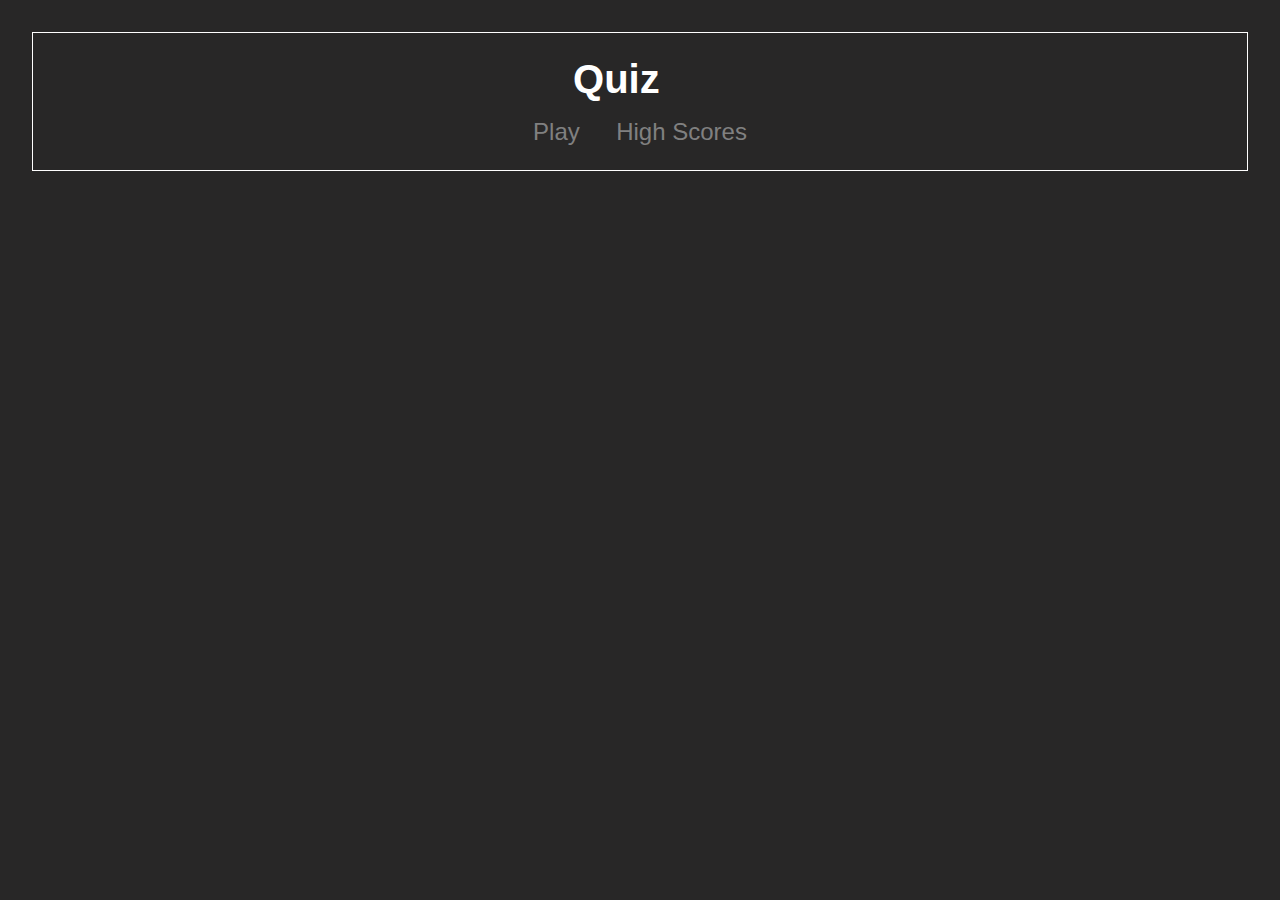
<file: index.html>
<!DOCTYPE html>
<html lang="en">
<head>
    <meta charset="UTF-8">
    <meta name="viewport" content="width=device-width, initial-scale=1.0">
    <title>Quiz</title>
    <link rel="stylesheet" href="styles.css">
</head>
<body>

        <div class="home-container">
            <div>
                <h1 class="quiz-title">Quiz</h1>
                <a href="/game.html" class="btn">Play</a>
                <a href="/highscore/highscores.html" class="btn">High Scores</a>  
            </div>
        </div>

        


    
    <script src="script.js"></script>
</body>
</html>
</file>
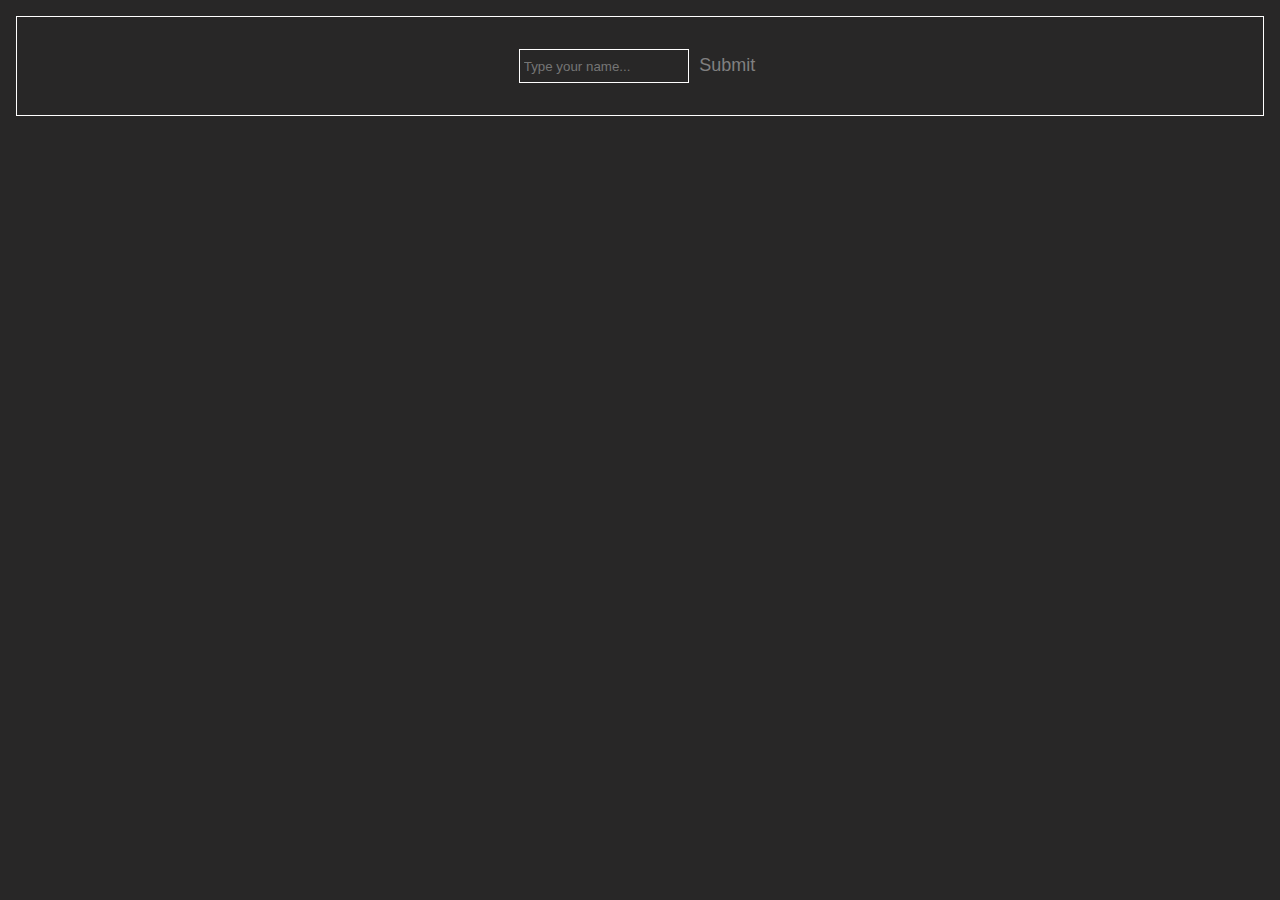
<file: end.html>
<!DOCTYPE html>
<html lang="en">
<head>
    <meta charset="UTF-8">
    <meta name="viewport" content="width=device-width, initial-scale=1.0">
    <title>Document</title>
    <link rel="stylesheet" href="styles.css">
</head>
<body>
    <div class="end-container">
        <div id="end">
            <h1 id="finalScore">0</h1>
            <form action="">
                <input 
                type="text" 
                name="username"
                placeholder="Type your name..."
                id="username"
                >

                <button
                type="submit"
                class="submitBtn"
                id="saveScoreBtn"
                onclick="saveHighScore(event)"
                >
                Submit
                </button>
            </form>
        </div>
    </div>

    <script src="end.js"></script>
</body>
</html>
</file>
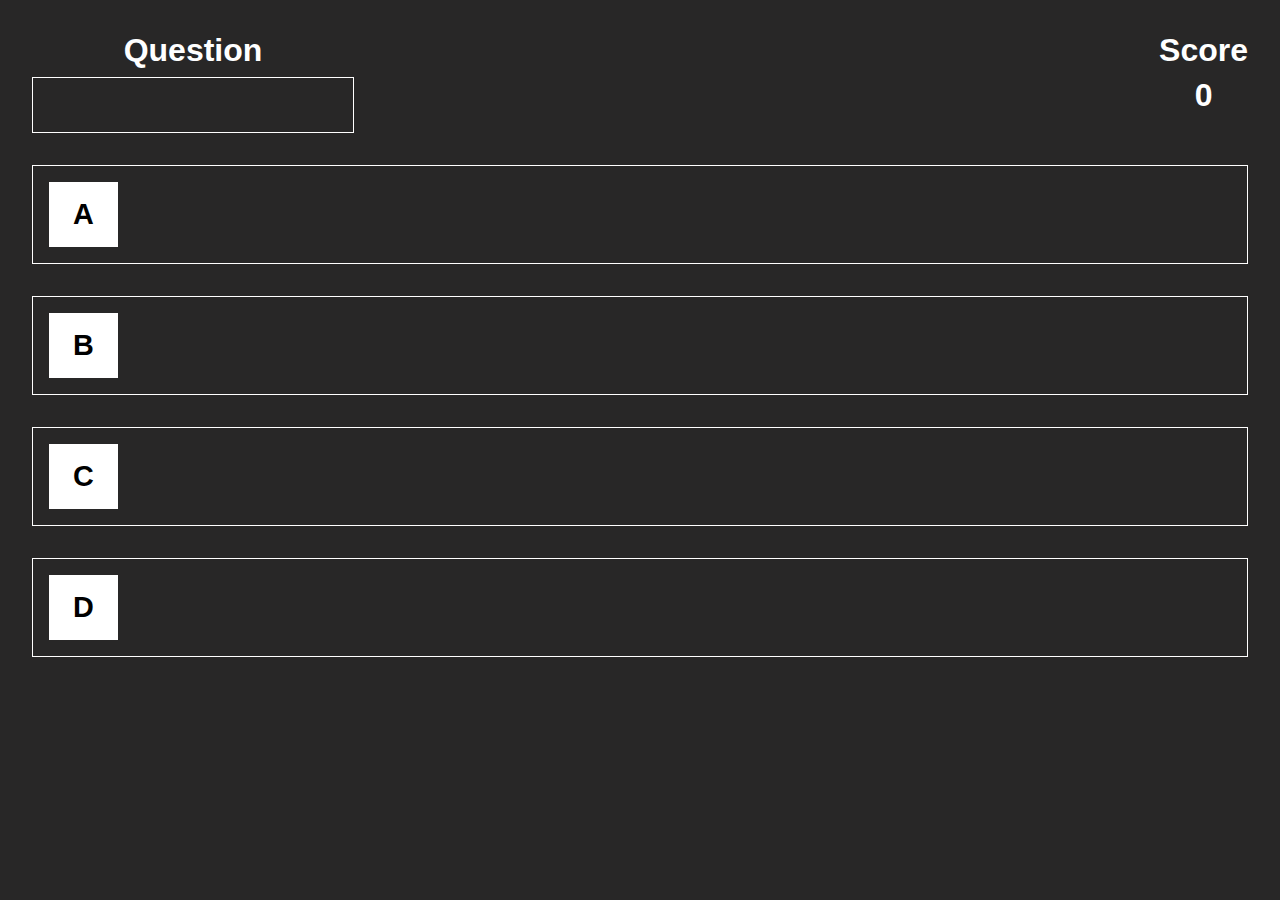
<file: game.html>
<!DOCTYPE html>
<html lang="en">
<head>
    <meta charset="UTF-8">
    <meta name="viewport" content="width=device-width, initial-scale=1.0">
    <title>Game</title>
    <link rel="stylesheet" href="styles.css">
</head>
<body>
    
    <div class="quiz-container">
        <div id="game">
            <div id="hud">
                <div id="hud-item">
                    <p id="progressText" class="hud-prefix">
                        Question
                    </p>
                    <div id="progressBar">
                        <div id="progressBarFull"></div>
                    </div>
                </div>
                <div id="hud-item">
                    <p class="hud-prefix">
                        Score
                    </p>
                    <h1 class="hud-main-text" id="score">
                        0
                    </h1>
                </div>
            </div>
            <h2 id="question" class="question"></h2>
            <div class="choice-container">
                <p class="choice-prefix">A</p>
                <p class="choice-text" data-number="1"></p>
            </div>
            <div class="choice-container">
                <p class="choice-prefix">B</p>
                <p class="choice-text" data-number="2"></p>
            </div>
            <div class="choice-container">
                <p class="choice-prefix">C</p>
                <p class="choice-text" data-number="3"></p>
            </div>
            <div class="choice-container">
                <p class="choice-prefix">D</p>
                <p class="choice-text" data-number="4"></p>
            </div>
        </div>
    </div>

    <script src="script.js"></script>
</body>
</html>
</file>
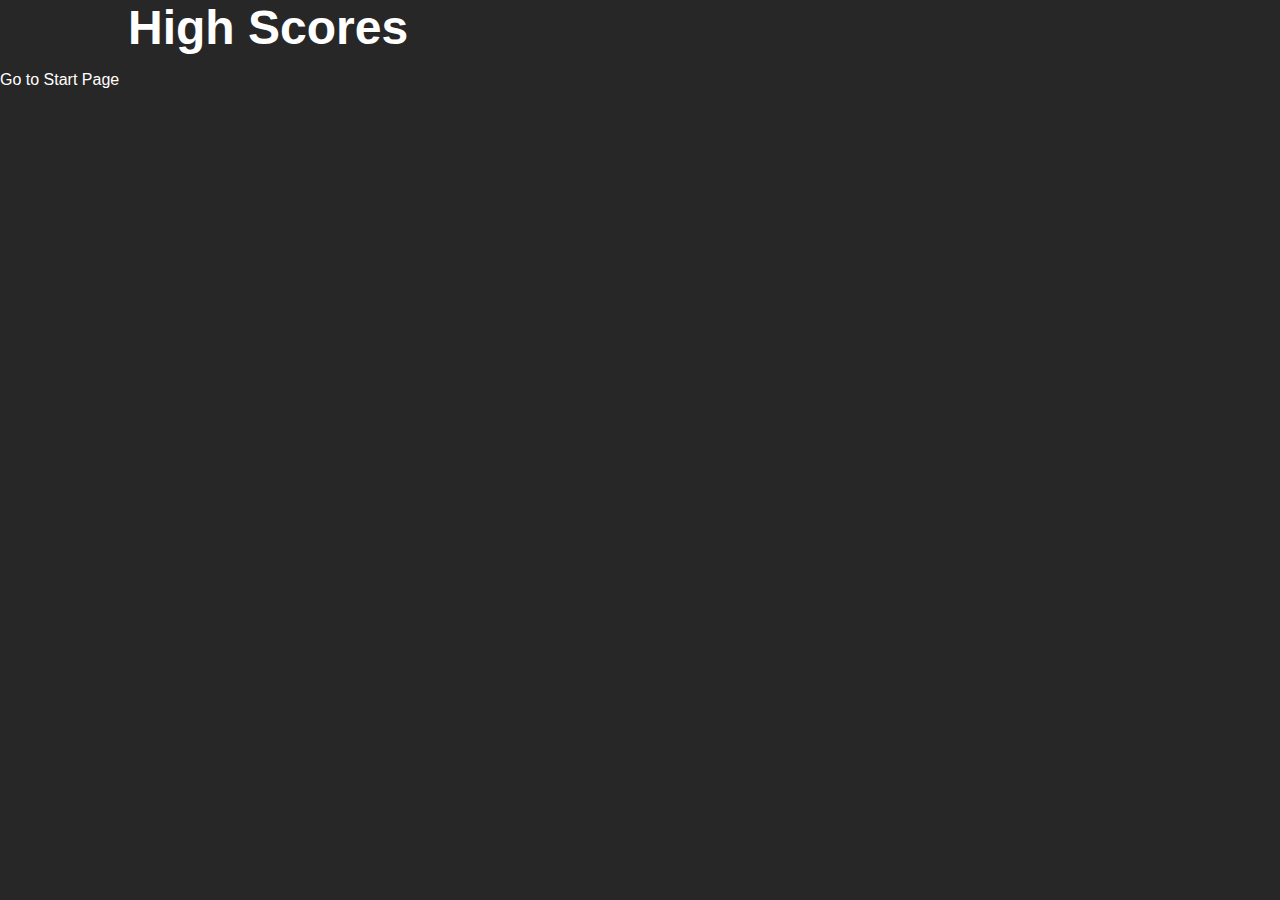
<file: highscores.html>
<!DOCTYPE html>
<html lang="en">
<head>
    <meta charset="UTF-8">
    <meta name="viewport" content="width=device-width, initial-scale=1.0">
    <title>Highscores</title>
    <link rel="stylesheet" href="styles.css">
</head>
<body>
    
    <div class="highscore-container">
        <div id="highScores">
            <h1 id="finalScore">High Scores</h1>
            <ul id="highScoresList"></ul>
            <a href="/index.html" class="submitBtnScore">Go to Start Page</a>
        </div>
    </div>

    <script src="highscores.js"></script>
</body>
</html>
</file>
<file: styles.css>
* {
    background-color: rgb(40, 39, 39);
    color: white;
    margin: 0;
    text-decoration: none;
    font-family: Arial, sans-serif;
}

.home-container {
    display: flex;
    margin: 2rem;
    padding: 1.5rem;
    align-items: center;
    justify-content: center;
    border: 1px solid white;

}

.quiz-title {
    margin-left: 3.5rem;
    font-size: 40px;
    margin-bottom: 1rem;
}

.btn {
    margin: 1rem;
    padding-top: 1rem;
    color: gray;
    font-size: 24px;
}

.btn:hover {
    color: white;
}

/* QUIZ */

.question {
    margin: 2rem;
    font-size: 28px;
}

.choice-container {
    display: flex;
    margin: 2rem;
    font-size: 1.8rem;
    padding: 1rem;
    border: 1px solid white;
}

.choice-container:hover {
    box-shadow: 1px 1px 1px white;
    cursor: pointer;
}


.choice-prefix {
    padding: 1rem 1.5rem;
    font-weight: bold;
    background-color: rgb(255, 255, 255);
    color: black;
}

.choice-text {
    padding: 1rem;
    width: 100%;
}

.correct {
    border: 2px solid green;
    box-shadow: 3px solid green;
}

.correct:hover,
.incorrect:hover {
    box-shadow: none;
}

.incorrect {
    border: 2px solid red;
    box-shadow: 3px solid red;
}

/* HUD */

#hud {
    display: flex;
    justify-content: space-between;
    margin: 2rem;
}

.hud-prefix {
    text-align: center;
    font-size: 2rem;
    font-weight: bold;
    margin-bottom: 0.5rem;
}

.hud-main-text {
    text-align: center;
}

#progressBar {
    width: 20rem;
    height: 3.4rem;
    border: 1px solid white;
}

#progressBarFull {
    height: 3.4rem;
    background-color: white;
    width: 0%;
}

/* End Page */

.end-container {
    display: flex;
    flex-direction: column;
    align-items: center;
    margin: 1rem;
    padding: 1rem;
    border: 1px solid white;
}

#finalScore {
    margin-left: 8rem;
    margin-bottom: 1rem;
    font-size: 48px;
}

form {
    margin: 1rem;
}

#username {
    border: 1px solid white;
    height: 1.5rem;
    width: 10rem;
    padding: 0.25rem;
}

.submitBtn {
    border: none;
    color: gray;
    font-size: 18px;
}

.submitBtn:hover {
    color: white;
    cursor: pointer;
}
</file>
